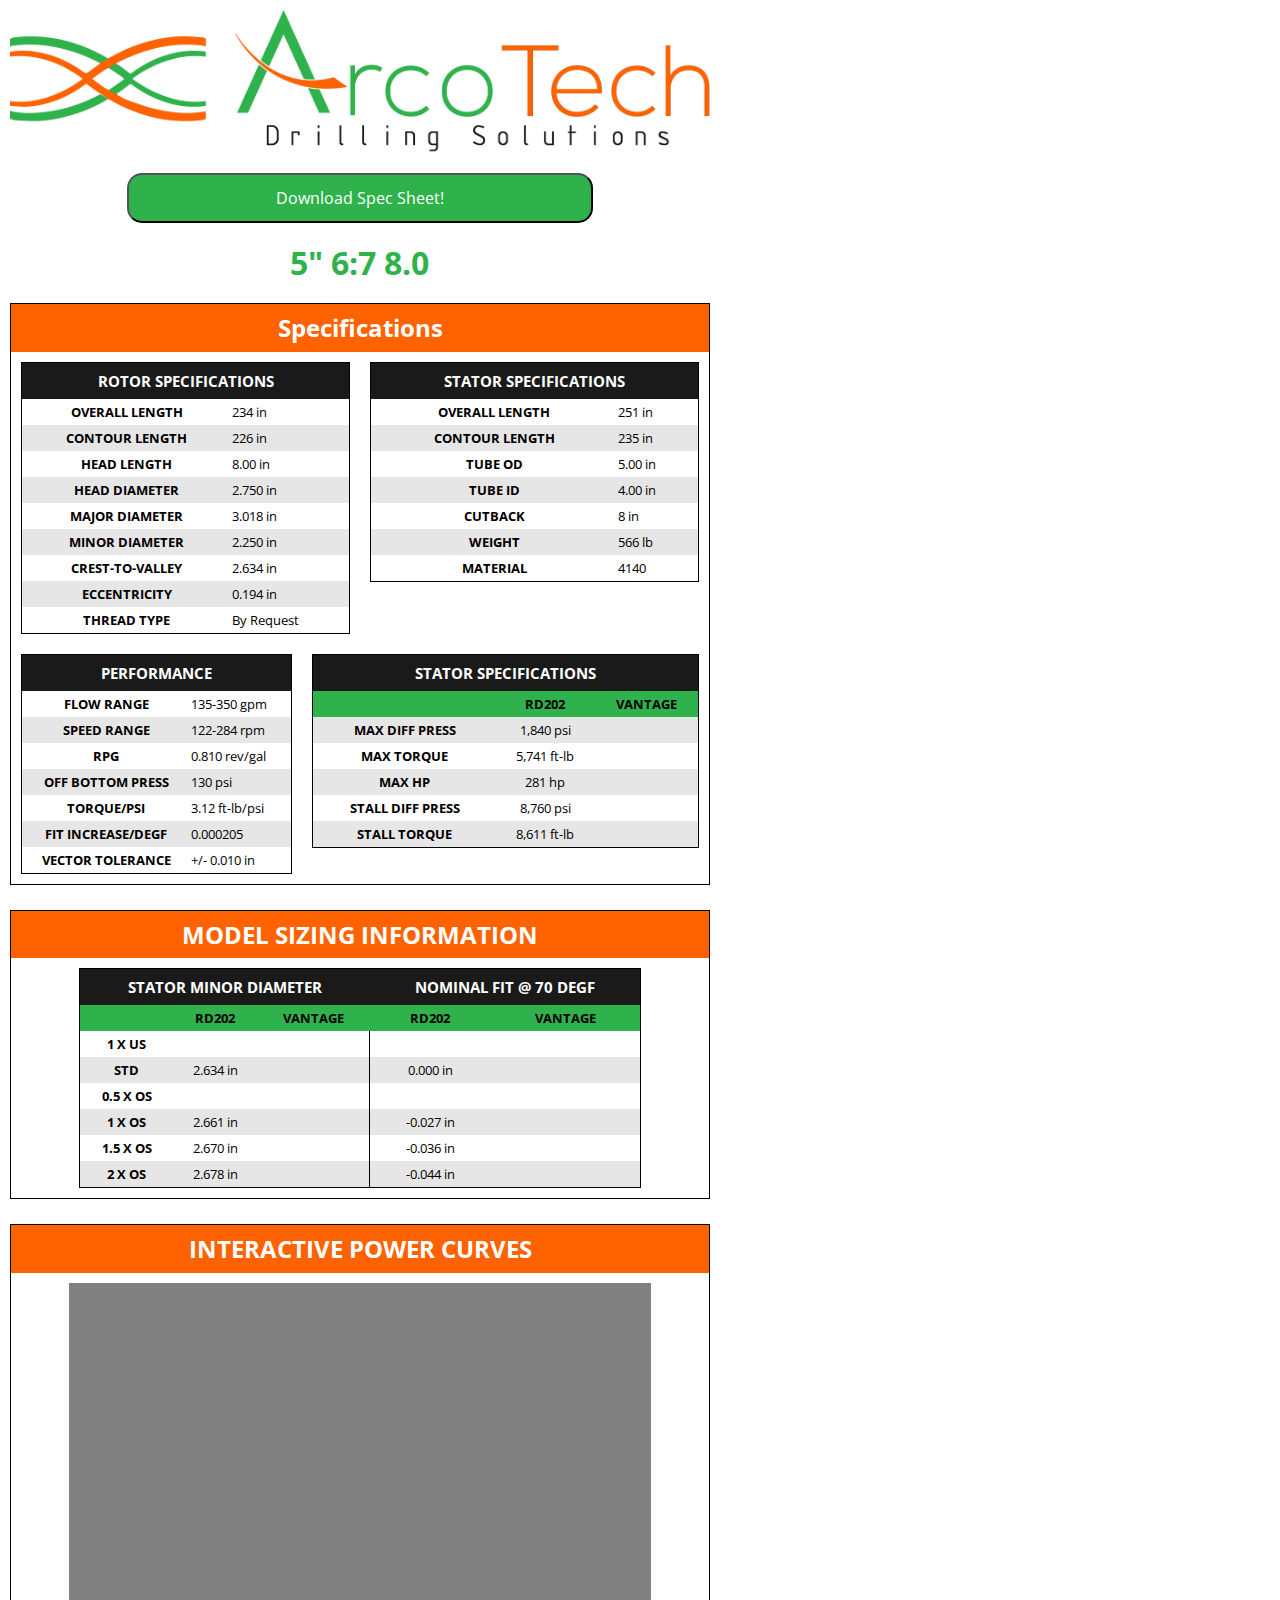
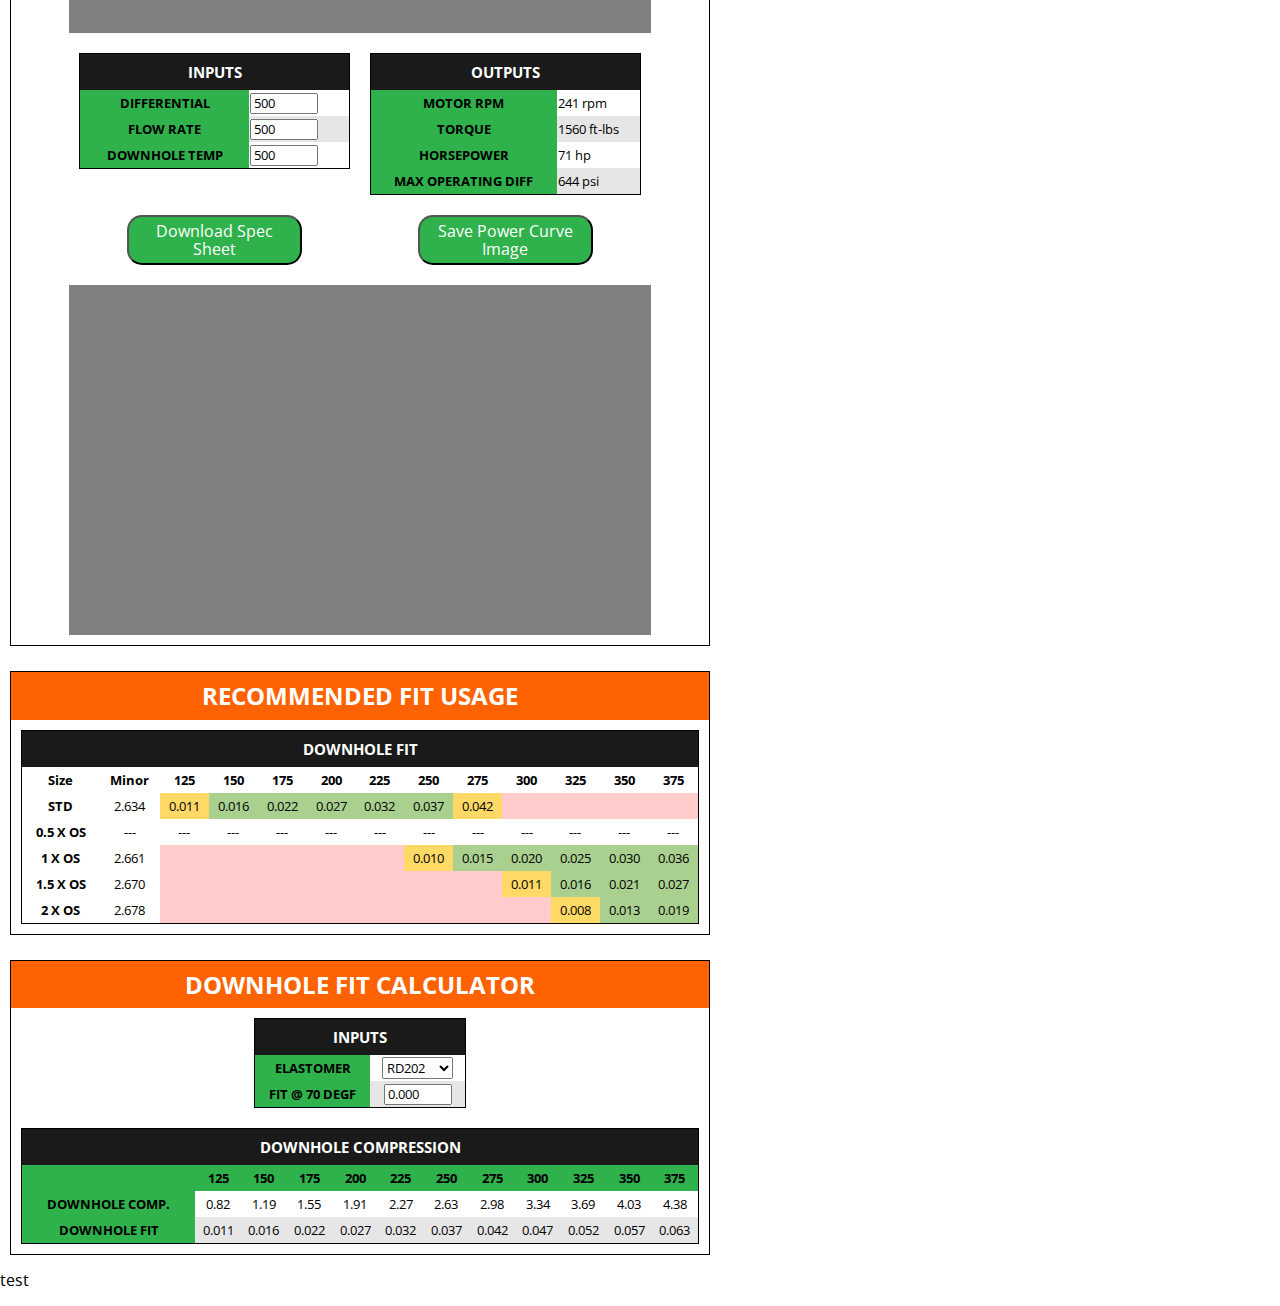
<file: index.html>
<!DOCTYPE html>
<html lang="en" dir="ltr">

<head>
  <meta charset="utf-8">
  <title></title>
  <link rel="stylesheet" href="css/normalize.css">
  <link rel="stylesheet" href="css/master.css">
  <link rel="preconnect" href="https://fonts.googleapis.com">
  <link rel="preconnect" href="https://fonts.gstatic.com" crossorigin>
  <link href="https://fonts.googleapis.com/css2?family=Open+Sans:wght@400;700&display=swap" rel="stylesheet">
  <script type="text/javascript" src="scripts\script.js"></script>
</head>

<body>
  <div class="l1_wrapper" id="master_wrapper">

    <!-- HEADER -->
    <div class="wrapper" id="header_wrapper">
      <img id="top_logo" src="images\ArcoTechDrillingSolutions_Logo Final_Orange USE THIS ONE.png" alt="">
      <button type="button" id="spec_sheet_button" name="spec_sheet_button">Download Spec Sheet!</button>
      <h1 id="model_name">5" 6:7 8.0</h1>
    </div>

    <!-- SPECIFICATIONS -->
    <div class="wrapper" id="specs_wrapper">
      <h2 class='section_header'>Specifications</h2>
      <table id="rotor_specs_table">
        <tr class="black_row">
          <th colspan="2">
            <h3>ROTOR SPECIFICATIONS</h3>
          </th>
        </tr>
        <tr>
          <th>OVERALL LENGTH</th>
          <td>234 in</td>
        </tr>
        <tr class="dark_row">
          <th>CONTOUR LENGTH</th>
          <td>226 in</td>
        </tr>
        <tr>
          <th>HEAD LENGTH</th>
          <td>8.00 in</td>
        </tr>
        <tr class="dark_row">
          <th>HEAD DIAMETER</th>
          <td>2.750 in</td>
        </tr>
        <tr>
          <th>MAJOR DIAMETER</th>
          <td>3.018 in</td>
        </tr>
        <tr class="dark_row">
          <th>MINOR DIAMETER</th>
          <td>2.250 in</td>
        </tr>
        <tr>
          <th>CREST-TO-VALLEY</th>
          <td id="rotor_cv">2.634 in</td>
        </tr>
        <tr class="dark_row">
          <th>ECCENTRICITY</th>
          <td>0.194 in</td>
        </tr>
        <tr>
          <th>THREAD TYPE</th>
          <td>By Request</td>
        </tr>
      </table>
      <table id="stator_specs_table">
        <tr class="black_row">
          <th colspan="2">
            <h3>STATOR SPECIFICATIONS</h3>
          </th>
        </tr>
        <tr>
          <th>OVERALL LENGTH</th>
          <td>251 in</td>
        </tr>
        <tr class="dark_row">
          <th>CONTOUR LENGTH</th>
          <td>235 in</td>
        </tr>
        <tr>
          <th>TUBE OD</th>
          <td>5.00 in</td>
        </tr>
        <tr class="dark_row">
          <th>TUBE ID</th>
          <td id="tube_id">4.00 in</td>
        </tr>
        <tr>
          <th>CUTBACK</th>
          <td>8 in</td>
        </tr>
        <tr class="dark_row">
          <th>WEIGHT</th>
          <td>566 lb</td>
        </tr>
        <tr>
          <th>MATERIAL</th>
          <td>4140</td>
        </tr>
      </table>
      <table id="performance_table">
        <tr class="black_row">
          <th colspan="2">
            <h3>PERFORMANCE</h3>
          </th>
        </tr>
        <tr>
          <th>FLOW RANGE</th>
          <td>135-350 gpm</td>
        </tr>
        <tr class="dark_row">
          <th>SPEED RANGE</th>
          <td>122-284 rpm</td>
        </tr>
        <tr>
          <th>RPG</th>
          <td>0.810 rev/gal</td>
        </tr>
        <tr class="dark_row">
          <th>OFF BOTTOM PRESS</th>
          <td>130 psi</td>
        </tr>
        <tr>
          <th>TORQUE/PSI</th>
          <td>3.12 ft-lb/psi</td>
        </tr>
        <tr class="dark_row">
          <th>FIT INCREASE/DEGF</th>
          <td id="expansion_rate">0.000205</td>
        </tr>
        <tr>
          <th>VECTOR TOLERANCE</th>
          <td>+/- 0.010 in</td>
        </tr>
      </table>
      <table id="elastomer_performance_table">
        <tr class="black_row">
          <th colspan="3">
            <h3>STATOR SPECIFICATIONS</h3>
          </th>
        </tr>
        <tr class="green_row">
          <th></th>
          <th>RD202</th>
          <th>VANTAGE</th>
        </tr>
        <tr class="dark_row" style="text-align:center;">
          <th>MAX DIFF PRESS</th>
          <td>1,840 psi</td>
          <td></td>
        </tr>
        <tr style="text-align:center;">
          <th>MAX TORQUE</th>
          <td>5,741 ft-lb</td>
          <td></td>
        </tr>
        <tr class="dark_row" style="text-align:center;">
          <th>MAX HP</th>
          <td>281 hp</td>
          <td></td>
        </tr>
        <tr style="text-align:center;">
          <th>STALL DIFF PRESS</th>
          <td>8,760 psi</td>
          <td></td>
        </tr>
        <tr class="dark_row" style="text-align:center;">
          <th>STALL TORQUE</th>
          <td>8,611 ft-lb</td>
          <td></td>
        </tr>
      </table>
    </div>

    <!-- MODEL SIZING INFORMATION -->
    <div class="wrapper" id="sizing_wrapper">
      <h2 class='section_header'>MODEL SIZING INFORMATION</h2>
      <table id="sizing_table">
        <tr class="black_row">
          <th colspan="3">
            <h3>STATOR MINOR DIAMETER</h3>
          </th>
          <th colspan="2">
            <h3>NOMINAL FIT @ 70 DEGF</h3>
          </th>
        </tr>
        <tr class="green_row">
          <th></th>
          <th>RD202</th>
          <th>VANTAGE</th>
          <th>RD202</th>
          <th>VANTAGE</th>
        </tr>
        <tr style="text-align:center;">
          <th>1 X US</th>
          <td></td>
          <td style="border-right:solid 1px;"></td>
          <td></td>
          <td></td>
        </tr>
        <tr class="dark_row" style="text-align:center;">
          <th>STD</th>
          <td>2.634 in</td>
          <td style="border-right:solid 1px;"></td>
          <td>0.000 in</td>
          <td></td>
        </tr>
        <tr style="text-align:center;">
          <th>0.5 X OS</th>
          <td></td>
          <td style="border-right:solid 1px;"></td>
          <td></td>
          <td></td>
        </tr>
        <tr class="dark_row" style="text-align:center;">
          <th>1 X OS</th>
          <td>2.661 in</td>
          <td style="border-right:solid 1px;"></td>
          <td>-0.027 in</td>
          <td></td>
        </tr>
        <tr style="text-align:center;">
          <th>1.5 X OS</th>
          <td>2.670 in</td>
          <td style="border-right:solid 1px;"></td>
          <td>-0.036 in</td>
          <td></td>
        </tr>
        <tr class="dark_row" style="text-align:center;">
          <th>2 X OS</th>
          <td>2.678 in</td>
          <td style="border-right:solid 1px;"></td>
          <td>-0.044 in</td>
          <td></td>
        </tr>
      </table>
    </div>

    <!-- INTERACTIVE POWER CURVE -->
    <div class="wrapper" id="power_curve_wrapper">
      <h2 class="section_header">INTERACTIVE POWER CURVES</h2>
      <div id="power_curve_chart">

      </div>
      <table id="curve_inputs">
        <tr>
          <th class="black_row" colspan="2">
            <h3>INPUTS</h3>
          </th>
        </tr>
        <tr>
          <th style="background-color:#2fb24c;">DIFFERENTIAL</th>
          <td><input class="curve_input" type="number" name="diff_in" value="500"></td>
        </tr>
        <tr class="dark_row">
          <th style="background-color:#2fb24c;">FLOW RATE</th>
          <td><input class="curve_input" type="number" name="gpm_in" value="500"></td>
        </tr>
        <tr>
          <th style="background-color:#2fb24c;">DOWNHOLE TEMP</th>
          <td><input class="curve_input" type="number" name="dh_temp_in" value="500"></td>
        </tr>
      </table>
      <table id="curve_outputs">
        <tr>
          <th class="black_row" colspan="2">
            <h3>OUTPUTS</h3>
          </th>
        </tr>
        <tr>
          <th style="background-color:#2fb24c;">MOTOR RPM</th>
          <td>241 rpm</td>
        </tr>
        <tr class="dark_row">
          <th style="background-color:#2fb24c;">TORQUE</th>
          <td>1560 ft-lbs</td>
        </tr>
        <tr>
          <th style="background-color:#2fb24c;">HORSEPOWER</th>
          <td>71 hp</td>
        </tr>
        <tr class="dark_row">
          <th style="background-color:#2fb24c;">MAX OPERATING DIFF</th>
          <td>644 psi</td>
        </tr>
      </table>
      <button type="button" id="power_curve_button" name="power_curve_button">Save Power Curve Image</button>
      <button type="button" id="lower_spec_shet_button" name="lower_spec_shet_button">Download Spec Sheet</button>
      <div id="derating_chart">

      </div>
    </div>


    <!-- RECOMMENDED FIT USAGE -->
    <div class="wrapper" id="fit_usage_wrapper">
      <h2 class='section_header'>RECOMMENDED FIT USAGE</h2>
      <table id="downhole_fit_table">
        <tr class="black_row">
          <th colspan="13">
            <h3>DOWNHOLE FIT</h3>
          </th>
        </tr>
        <tr>
          <th>Size</th>
          <th>Minor</th>
          <th>125</th>
          <th>150</th>
          <th>175</th>
          <th>200</th>
          <th>225</th>
          <th>250</th>
          <th>275</th>
          <th>300</th>
          <th>325</th>
          <th>350</th>
          <th>375</th>
        </tr>
        <tr style="text-align:center;">
          <th>STD</th>
          <td>2.634</td>
          <td style="background-color:#FFD966">0.011</td>
          <td style="background-color:#A9D08E">0.016</td>
          <td style="background-color:#A9D08E">0.022</td>
          <td style="background-color:#A9D08E">0.027</td>
          <td style="background-color:#A9D08E">0.032</td>
          <td style="background-color:#A9D08E">0.037</td>
          <td style="background-color:#FFD966">0.042</td>
          <td style="background-color:#FFCCCB"></td>
          <td style="background-color:#FFCCCB"></td>
          <td style="background-color:#FFCCCB"></td>
          <td style="background-color:#FFCCCB"></td>
        </tr>
        <tr style="text-align:center;">
          <th>0.5 X OS</th>
          <td>---</td>
          <td>---</td>
          <td>---</td>
          <td>---</td>
          <td>---</td>
          <td>---</td>
          <td>---</td>
          <td>---</td>
          <td>---</td>
          <td>---</td>
          <td>---</td>
          <td>---</td>
        </tr>
        <tr style="text-align:center;">
          <th>1 X OS</th>
          <td>2.661</td>
          <td style="background-color:#FFCCCB"></td>
          <td style="background-color:#FFCCCB"></td>
          <td style="background-color:#FFCCCB"></td>
          <td style="background-color:#FFCCCB"></td>
          <td style="background-color:#FFCCCB"></td>
          <td style="background-color:#FFD966">0.010</td>
          <td style="background-color:#A9D08E">0.015</td>
          <td style="background-color:#A9D08E">0.020</td>
          <td style="background-color:#A9D08E">0.025</td>
          <td style="background-color:#A9D08E">0.030</td>
          <td style="background-color:#A9D08E">0.036</td>
        </tr>
        <tr style="text-align:center;">
          <th>1.5 X OS</th>
          <td>2.670</td>
          <td style="background-color:#FFCCCB"></td>
          <td style="background-color:#FFCCCB"></td>
          <td style="background-color:#FFCCCB"></td>
          <td style="background-color:#FFCCCB"></td>
          <td style="background-color:#FFCCCB"></td>
          <td style="background-color:#FFCCCB"></td>
          <td style="background-color:#FFCCCB"></td>
          <td style="background-color:#FFD966">0.011</td>
          <td style="background-color:#A9D08E">0.016</td>
          <td style="background-color:#A9D08E">0.021</td>
          <td style="background-color:#A9D08E">0.027</td>
        </tr>
        <tr style="text-align:center;">
          <th>2 X OS</th>
          <td>2.678</td>
          <td style="background-color:#FFCCCB"></td>
          <td style="background-color:#FFCCCB"></td>
          <td style="background-color:#FFCCCB"></td>
          <td style="background-color:#FFCCCB"></td>
          <td style="background-color:#FFCCCB"></td>
          <td style="background-color:#FFCCCB"></td>
          <td style="background-color:#FFCCCB"></td>
          <td style="background-color:#FFCCCB"></td>
          <td style="background-color:#FFD966">0.008</td>
          <td style="background-color:#A9D08E">0.013</td>
          <td style="background-color:#A9D08E">0.019</td>
        </tr>
      </table>
    </div>
    <div class="wrapper" id="fit_calc_wrapper">
      <h2 class='section_header'>DOWNHOLE FIT CALCULATOR</h2>
      <table id="fit_calc_inputs">
        <tr class="black_row">
          <th colspan="2">
            <h3>INPUTS</h3>
          </th>
        </tr>
        <tr style="text-align:center;">
          <th style="background-color:#2fb24c;">ELASTOMER</th>
          <td><select class="dropdown" name="elastomer_in">
              <option value="RD202">RD202</option>
              <option value="Vantage">Vantage</option>
            </select></td>
        </tr>
        <tr class="dark_row" style="text-align:center;">
          <th style="background-color:#2fb24c;">FIT @ 70 DEGF</th>
          <td><input id="shop_fit" type="number" name="fit_in" value="0.000" step="0.001" onchange="calcCompression()"></td>
        </tr>
      </table>
      <table id="fit_calc_table">
        <tr class="black_row">
          <th colspan="12">
            <h3>DOWNHOLE COMPRESSION</h3>
          </th>
        </tr>
        <tr class="green_row">
          <th></th>
          <th>125</th>
          <th>150</th>
          <th>175</th>
          <th>200</th>
          <th>225</th>
          <th>250</th>
          <th>275</th>
          <th>300</th>
          <th>325</th>
          <th>350</th>
          <th>375</th>
        </tr>
        <tr id="dh_comp_row" style="text-align:center;">
          <th style="background-color:#2fb24c;">DOWNHOLE COMP.</th>
          <td>0.82</td>
          <td>1.19</td>
          <td>1.55</td>
          <td>1.91</td>
          <td>2.27</td>
          <td>2.63</td>
          <td>2.98</td>
          <td>3.34</td>
          <td>3.69</td>
          <td>4.03</td>
          <td>4.38</td>
        </tr>
        <tr id="dh_fit_row" class="dark_row" style="text-align:center;">
          <th style="background-color:#2fb24c;">DOWNHOLE FIT</th>
          <td>0.011</td>
          <td>0.016</td>
          <td>0.022</td>
          <td>0.027</td>
          <td>0.032</td>
          <td>0.037</td>
          <td>0.042</td>
          <td>0.047</td>
          <td>0.052</td>
          <td>0.057</td>
          <td>0.063</td>
        </tr>
      </table>
    </div>
  </div> <!-- MASTER WRAPPER -->
  <div class="test_output">
    <p id="test_output">test text</p>
  </div>
</body>

</html>
</file>
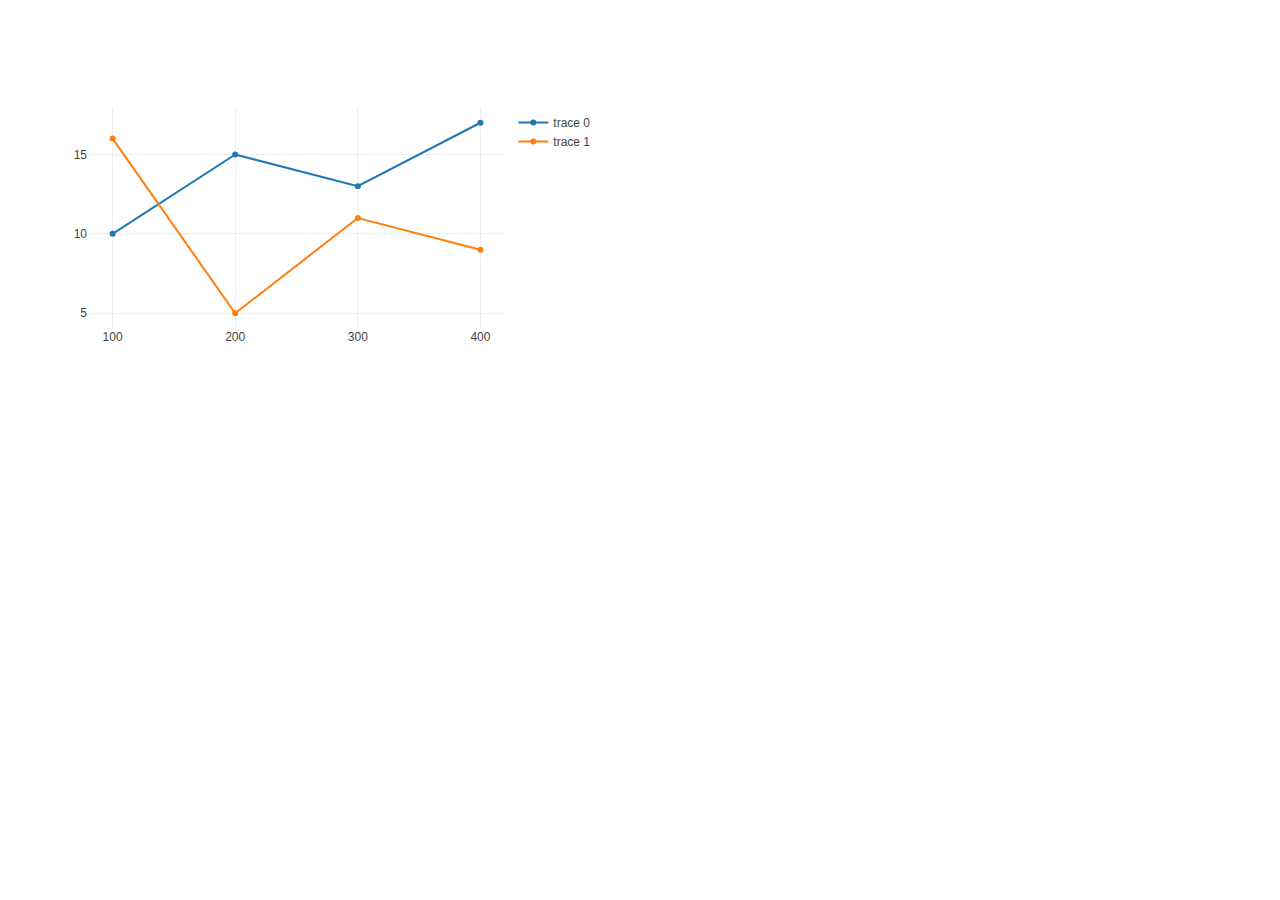
<file: plotly.html>
<!DOCTYPE html>
<html lang="en" dir="ltr">
  <head>
    <meta charset="utf-8">
    <title></title>
    <script src="https://cdn.plot.ly/plotly-2.12.1.min.js"></script>
  </head>
  <body>
    <div id="myDiv" style="width:600px;height:400px;"></div>
    <script>
      var diff = [100, 200, 300, 400]
      for (var i = 0; i < diff.length; i++) {
        diff[i]
      }
      var trace1 = {
        x: diff,
        y: [10, 15, 13, 17],
        type: 'scatter'
      };

      var trace2 = {
        x: diff,
        y: [16, 5, 11, 9],
        type: 'scatter'
      };

      var data = [trace1, trace2];

      Plotly.newPlot('myDiv', data);
    </script>
  </body>
</html>
</file>
<file: css/master.css>
/*** GENERAL FONT STYLES ***/
h1, h2, h3, p, td, th {
  font-family: "Open Sans", sans-serif;
}

/*General Table Styles*/
.wrapper {
  display: grid;
}


table {
  border: 1px solid;
  margin: 10px;
  border-collapse: collapse;
}

td, th {
  font-size: 0.8em;
}

tr {
  line-height: 24px;
}

.dark_row {
  background-color: #E7E6E6;
}

.green_row {
  background-color: #2fb24c;
}

.black_row {
  background-color: #1A1A1A;
}

/* Page Header */
h1 {
  font-weight: bold;
  color: #2fb24c;
}

/* Section Headers*/
h2 {
  font-weight: bold;
  background-color: #FF6200;
  color: white;
  grid-row: 1;
  grid-column: 1 / 13;
  text-align: center;
  padding: 10px;
  margin: 0;
}

/*Table headers*/
h3 {
  color: white;
  margin: 0;
  padding: 5px;
}

/*** GENERAL OR CLASS BASED STYLES ***/
#master_wrapper {
  display: grid;
  grid-template-columns: repeat(2, 1fr);
  grid-auto-rows: minmax(0px, auto);
  max-width: 700px;
  margin: 10px;
}

.section_header {

}

/*** HEADER LAYOUT ***/
#header_wrapper {

  grid-template-columns: repeat(6, 1fr);
  grid-auto-rows: minmax(0px, auto);
  grid-row: 1;
  grid-column: 1 / 3;
}

#top_logo {
  width: 100%;
  grid-row: 1;
  grid-column: 1 / 7;
}

#spec_sheet_button {
  width: 100%;
  height: 50px;
  grid-row: 2;
  grid-column: 2 / 6;
  background-color: #2fb24c;
  border-radius: 15px;
  font-family: "Open Sans", sans-serif;
  color: white;
}

#model_name {
  grid-row: 3;
  grid-column: 1 / 7;
  text-align: center;
}

/*** SPECIFICATIONS LAYOUT ***/
#specs_wrapper {
  grid-template-columns: repeat(12, 1fr);
  grid-auto-rows: minmax(0px, auto);
  grid-row: 2;
  grid-column: 1 / 3;
  border: 1px solid;
}

#rotor_specs_table {
  grid-row: 2 / 4;
  grid-column: 1 / 7;
}

#stator_specs_table {
  grid-row: 2;
  grid-column: 7 / 13;
}

#performance_table {
  grid-row: 4 / 6;
  grid-column: 1 / 6;
}

#elastomer_performance_table {
  grid-row: 4;
  grid-column: 6 / 13;
}

/*** MODEL SIZING INFORMATION LAYOUT ***/
#sizing_wrapper {
  grid-template-columns: repeat(12, 1fr);
  grid-auto-rows: minmax(0px, auto);
  grid-row: 3;
  grid-column: 1 / 3;
  border: 1px solid;
  margin-top: 25px;
}

#sizing_table {
  grid-row: 2;
  grid-column: 2 / 12;
}

/*** INTERACTIVE POWER CURVES LAYOUT ***/
#power_curve_wrapper {
  grid-template-columns: repeat(12, 1fr);
  grid-auto-rows: minmax(0px, auto);
  grid-row: 4;
  grid-column: 1 / 3;
  border: 1px solid;
  margin-top: 25px;
}

#power_curve_chart {
  grid-row: 2;
  grid-column: 2 / 12;
  width: 100%;
  height: 350px;
  background-color: gray;
  margin: 10px 0;
}

#curve_inputs {
  grid-row: 3;
  grid-column: 2 / 7;
}

input {
  width: 60px;
}

#curve_outputs {
  grid-row: 3 / 5;
  grid-column: 7 / 12;
}

#lower_spec_shet_button {
  width: 100%;
  height: 50px;
  grid-row: 5;
  grid-column: 3 / 6;
  background-color: #2fb24c;
  border-radius: 15px;
  font-family: "Open Sans", sans-serif;
  color: white;
  margin: 10px 0;
}

#power_curve_button {
  width: 100%;
  height: 50px;
  grid-row: 5;
  grid-column: 8 / 11;
  background-color: #2fb24c;
  border-radius: 15px;
  font-family: "Open Sans", sans-serif;
  color: white;
  margin: 10px 0;
}

#derating_chart {
  grid-row: 6;
  grid-column: 2 / 12;
  width: 100%;
  height: 350px;
  background-color: gray;
  margin: 10px 0;
}

/*** RECOMMENDED FIT USAGE ***/
#fit_usage_wrapper {
  grid-template-columns: repeat(12, 1fr);
  grid-auto-rows: minmax(0px, auto);
  grid-row: 5;
  grid-column: 1 / 3;
  border: 1px solid;
  margin-top: 25px;
}

#downhole_fit_table {
  grid-row: 2;
  grid-column: 1 / 13;
}

/*** DOWNHOLE FIT CALCULATOR ***/
#fit_calc_wrapper {
  grid-template-columns: repeat(12, 1fr);
  grid-auto-rows: minmax(0px, auto);
  grid-row: 6;
  grid-column: 1 / 3;
  border: 1px solid;
  margin-top: 25px;
}

#fit_calc_inputs {
  grid-row: 2;
  grid-column: 5 / 9;
}

#fit_calc_table {
  grid-row: 3;
  grid-column: 1 / 13;
}
</file>
